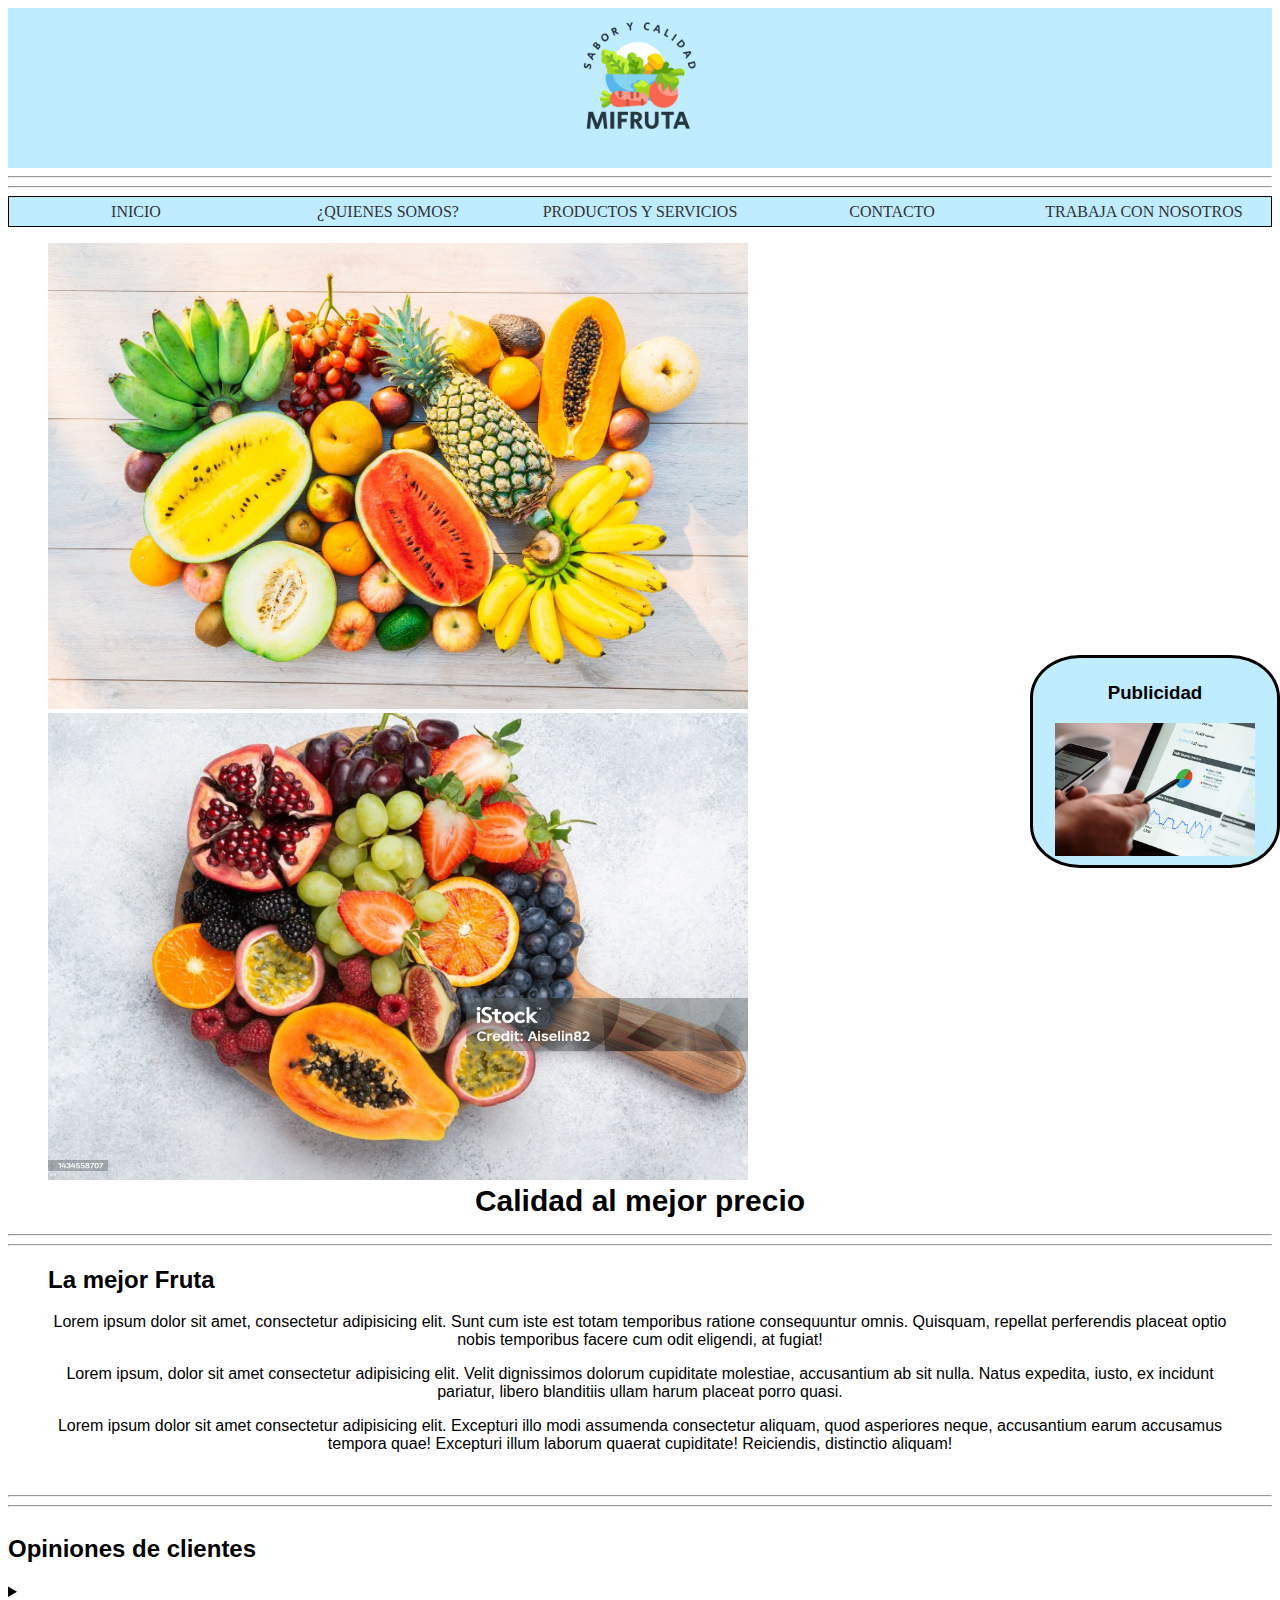
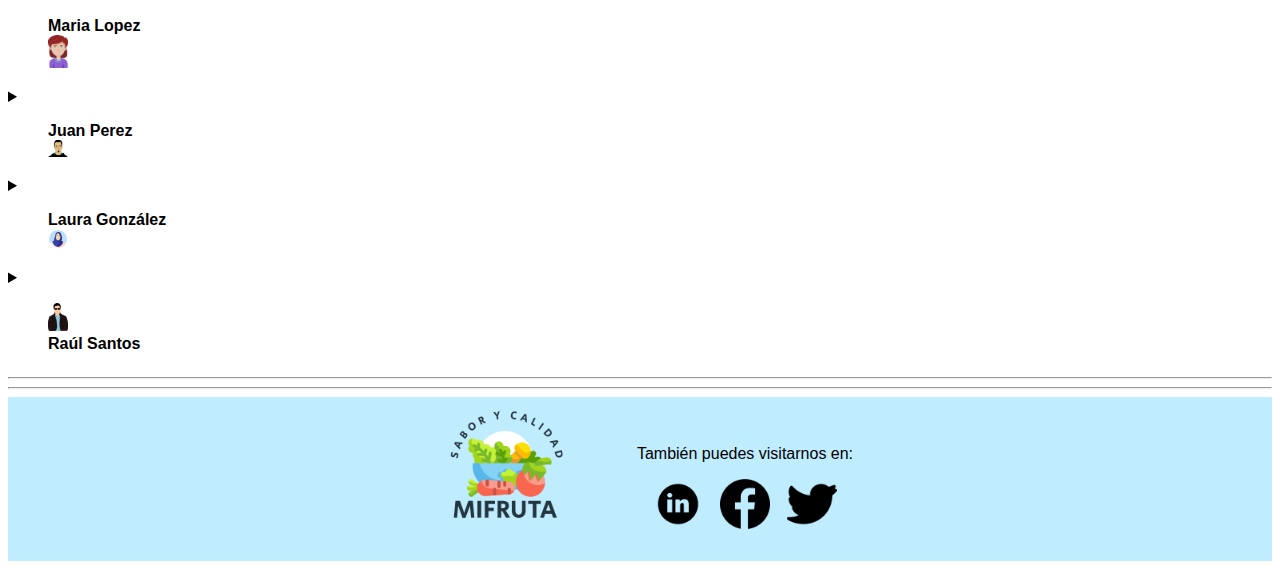
<file: index.html>
<!DOCTYPE html>
<html lang="en">

<head>
    <meta charset="UTF-8">
    <meta name="viewport" content="width=device-width, initial-scale=1.0">
    <meta name="description" content="Frutas de calidad al mejor precio">
    <meta name="keywords" content="fruta, madrid, calidad"> <!--indicar palabras clave para los motores de busqueda-->
    <meta name="author" content="Noelia Fernandez De Pablo">
    <title>MiFruta</title>
    <link rel="stylesheet" href="estilos.css" type="text/css">
</head>

<body>
    <header>
        <div class="logo">
            <img src="img/logo.png" alt="Logotipo" title="Logotipo" width="160">
        </div>
        <hr>
        <hr>
        <nav class="navegacion">
            <ul class="menu">
                <li><a href="inicio.html" title="Inicio">INICIO</a></li>
                <li><a href="quienes_somos.html" title="¿Quienes Somos?">¿QUIENES SOMOS?</a></li>
                <li><a href="productos_servicios.html" title="Productos y Servicios">PRODUCTOS Y SERVICIOS</a></li>
                <li><a href="contacto.html" title="Contacto">CONTACTO</a></li>
                <li><a href="trabaja.html" title="Trabaja con nosotros">TRABAJA CON NOSOTROS</a></li>
            </ul>
        </nav>

    </header>
    <main>
        <section>
            <article>
                <figure class="fotos_inicio">
                    <img src="img/portada.jpg" alt="Frutas" title="Frutas" width="700px">
                    <img src="img/portada2.jpg" alt="Frutas" title="Frutas" width="700px">
                    <figcaption class="calidad"><strong>Calidad al mejor precio</strong></figcaption>
                </figure>
                <hr>
                <hr>
                <blockquote>
                    <h2><b>La mejor Fruta</b></h2>
                    <p>Lorem ipsum dolor sit amet, consectetur adipisicing elit. Sunt cum iste est totam temporibus
                        ratione consequuntur omnis. Quisquam, repellat perferendis placeat optio nobis temporibus facere
                        cum odit eligendi, at fugiat!</p>
                    <p>Lorem ipsum, dolor sit amet consectetur adipisicing elit. Velit dignissimos dolorum cupiditate
                        molestiae, accusantium ab sit nulla. Natus expedita, iusto, ex incidunt pariatur, libero
                        blanditiis ullam harum placeat porro quasi.</p>
                    <p>Lorem ipsum dolor sit amet consectetur adipisicing elit. Excepturi illo modi assumenda
                        consectetur aliquam, quod asperiores neque, accusantium earum accusamus tempora quae! Excepturi
                        illum laborum quaerat cupiditate! Reiciendis, distinctio aliquam!</p>
                </blockquote>
                <br>
            </article>
            <article>
                <hr>
                <hr>
                <div class="opiniones">
                    <h2>Opiniones de clientes</h2>
                    <details>
                        <summary>
                            <figure>
                                <figcaption><b>Maria Lopez</b></figcaption>
                                <img src="img/mujer.png" alt="fotomujer" width="20">
                            </figure>
                        </summary>
                        <p><em>Lorem ipsum dolor sit amet consectetur adipisicing elit. Enim aliquam quod quaerat optio
                                natus
                                eveniet tempora ab totam eum accusamus labore reprehenderit quia sequi fuga minima
                                earum, a
                                temporibus id.</em></p>
                    </details>
                    <details>
                        <summary>
                            <figure>
                                <figcaption><b>Juan Perez</b></figcaption>
                                <img src="img/man.png" alt="fotohombre" width="20">
                            </figure>
                        </summary>
                        <p><em>Lorem ipsum dolor sit amet consectetur adipisicing elit. Enim aliquam quod quaerat optio
                                natus
                                eveniet tempora ab totam eum accusamus labore reprehenderit quia sequi fuga minima
                                earum, a
                                temporibus id.</em></p>
                    </details>
                    <details>
                        <summary>
                            <figure>
                                <figcaption><b>Laura González</b></figcaption>
                                <img src="img/mujer2.png" alt="fotomujer2" width="20">
                            </figure>
                        </summary>
                        <p><em>Lorem ipsum dolor sit amet consectetur adipisicing elit. Enim aliquam quod quaerat optio
                                natus
                                eveniet tempora ab totam eum accusamus labore reprehenderit quia sequi fuga minima
                                earum, a
                                temporibus id.</em></p>
                    </details>
                    <details>
                        <summary>
                            <figure>
                                <img src="img/man2.png" alt="fotohombre2" width="20">
                                <figcaption><b>Raúl Santos</b></figcaption>
                            </figure>
                        </summary>
                        <p><em>Lorem ipsum dolor sit amet consectetur adipisicing elit. Enim aliquam quod quaerat optio
                                natus
                                eveniet tempora ab totam eum accusamus labore reprehenderit quia sequi fuga minima
                                earum, a
                                temporibus id.</em></p>
                    </details>
                </div>
            </article>
        </section>
        <aside>
            <div class="publicidad">
                <h3>Publicidad</h3>
                <a href="#"><img width="200px" src="img/publicidad.jpg" alt="Publicidad"></a>
            </div>
        </aside>
    </main>
    <hr>
    <hr>
    <footer>
        <div class="footer__container">
            <div class="fc__logo">
                <img src="img/logo.png" alt="Logotipo" title="Logotipo" width="160">
            </div>
            <div class="fc__social">
                <div class="fc__social_text">
                    <p>También puedes visitarnos en:</p>
                </div>
                <div class="fc__social_logos">
                    <div class="fc__social_logo">
                        <a href="#"><img src="img/linkedin.png" alt="linkedin"></a>
                    </div>
                    <div class="fc__social_logo">
                        <a href="#"><img src="img/facebook.png" alt="facebook"></a>
                    </div>
                    <div class="fc__social_logo">
                        <a href="#"><img src="img/twitter.png" alt="twitter"></a>
                    </div>
                </div>
            </div>
        </div>
    </footer>

</body>

</html>
</file>
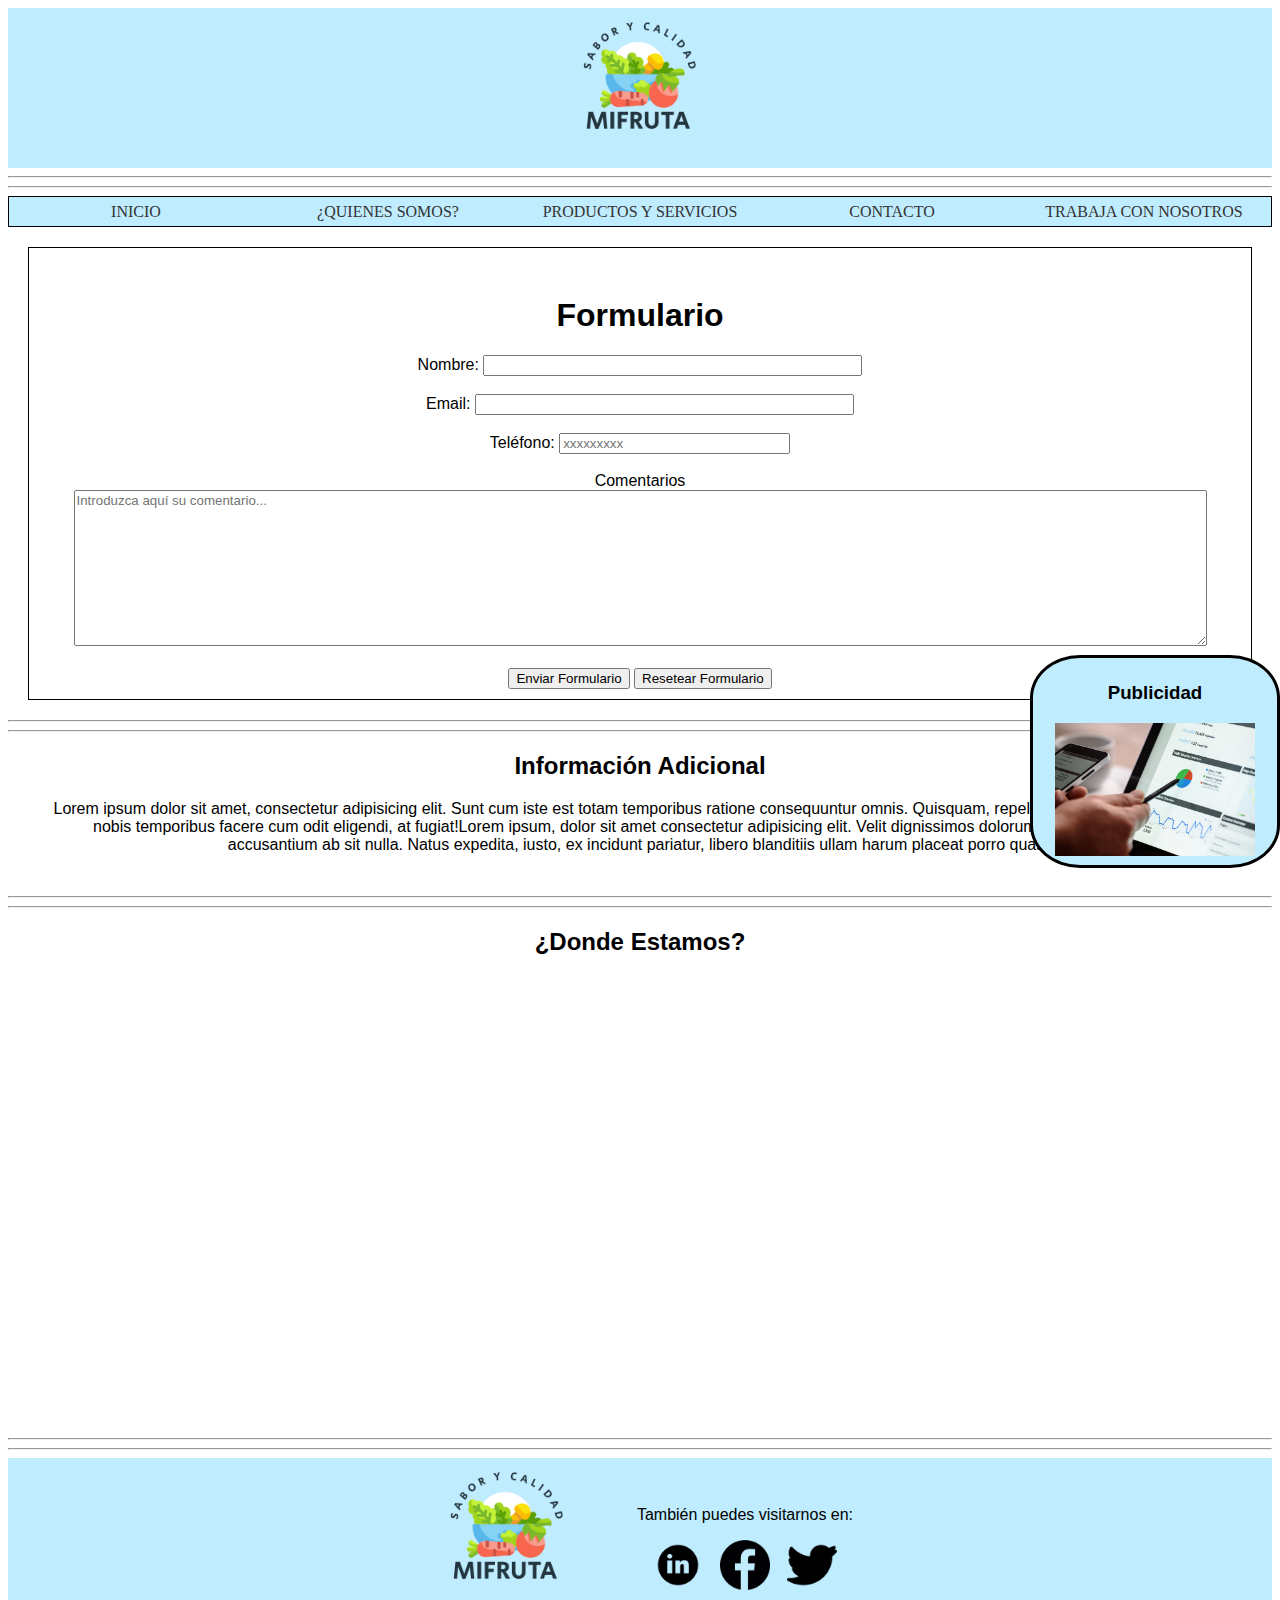
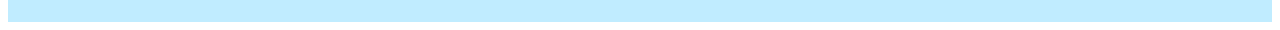
<file: contacto.html>
<!DOCTYPE html>
<html lang="en">

<head>
    <meta charset="UTF-8">
    <meta name="viewport" content="width=device-width, initial-scale=1.0">
    <meta name="description" content="Frutas de calidad al mejor precio">
    <meta name="keywords" content="fruta, madrid, calidad"> <!--indicar palabras clave para los motores de busqueda-->
    <meta name="author" content="Noelia Fernandez De Pablo">
    <title>MiFruta</title>
    <link rel="stylesheet" href="estilos.css" type="text/css">
</head>

<body>
    <header>
        <div class="logo">
            <img src="img/logo.png" alt="Logotipo" title="Logotipo" width="160">
        </div>
        <hr>
        <hr>
        <nav class="navegacion">
            <ul class="menu">
                <li><a href="inicio.html" title="Inicio">INICIO</a></li>
                <li><a href="quienes_somos.html" title="¿Quienes Somos?">¿QUIENES SOMOS?</a></li>
                <li><a href="productos_servicios.html" title="Productos y Servicios">PRODUCTOS Y SERVICIOS</a></li>
                <li><a href="contacto.html" title="Contacto">CONTACTO</a></li>
                <li><a href="trabaja.html" title="Trabaja con nosotros">TRABAJA CON NOSOTROS</a></li>
            </ul>
        </nav>

    </header>
    <main>
        <section>
            <article>
                <figure class="Formulario">
                    <br>
                    <h1>Formulario</h1>
                    <form action="#" method="post" enctype="multipart/form-data">
                        <!--si pongo un examinar debo poner el enctype..-->
                        <label for="nombre">Nombre:</label>
                        <input type="text" name="nombre" id="nombre" size="50"><br><br>

                        <label for="email">Email:</label>
                        <input type="email" name="email" id="email" size="50"><br><br>

                        <label for="telefono">Teléfono:</label>
                        <input type="tel" name="telefono" id="telefono" pattern="[0-9]{9}" placeholder="xxxxxxxxx"
                            size="30" maxlength="9" required><br><br>

                        <label for="comentarios">Comentarios</label><br>
                        <textarea placeholder="Introduzca aquí su comentario..." cols="150" rows="10" maxlength="20"></textarea>
                        <br><br>

                        <input type="submit" value="Enviar Formulario">
                        <input type="reset" value="Resetear Formulario">

                    </form>
                </figure>
                <hr>
                <hr>
                <blockquote>
                    <h2 class="SobreNosotros"><b>Información Adicional</b></h2>
                    <p>Lorem ipsum dolor sit amet, consectetur adipisicing elit. Sunt cum iste est totam temporibus
                        ratione consequuntur omnis. Quisquam, repellat perferendis placeat optio nobis temporibus facere
                        cum odit eligendi, at fugiat!Lorem ipsum, dolor sit amet consectetur adipisicing elit. Velit
                        dignissimos dolorum cupiditate
                        molestiae, accusantium ab sit nulla. Natus expedita, iusto, ex incidunt pariatur, libero
                        blanditiis ullam harum placeat porro quasi.</p>
                </blockquote>
                <br>
            </article>
            <article class="dondeEstamos">
                <hr>
                <hr>
                <h2>¿Donde Estamos?</h2>
                <iframe
                    src="https://www.google.com/maps/embed?pb=!1m18!1m12!1m3!1d48650.23783044137!2d-3.659202176740346!3d40.35033438328904!2m3!1f0!2f0!3f0!3m2!1i1024!2i768!4f13.1!3m3!1m2!1s0xd422507ae06e22b%3A0xaea5adb92b2b981e!2sFruteria%20Congosto!5e0!3m2!1ses!2ses!4v1710321366134!5m2!1ses!2ses"
                    width="600" height="450" style="border:0;" allowfullscreen="" loading="lazy"
                    referrerpolicy="no-referrer-when-downgrade"></iframe>
            </article>
        </section>
        <aside>
            <div class="publicidad">
                <h3>Publicidad</h3>
                <a href="#"><img width="200px" src="img/publicidad.jpg" alt="Publicidad"></a>
            </div>
        </aside>
    </main>
    <hr>
    <hr>
    <footer>
        <div class="footer__container">
            <div class="fc__logo">
                <img src="img/logo.png" alt="Logotipo" title="Logotipo" width="160">
            </div>
            <div class="fc__social">
                <div class="fc__social_text">
                    <p>También puedes visitarnos en:</p>
                </div>
                <div class="fc__social_logos">
                    <div class="fc__social_logo">
                        <a href="#"><img src="img/linkedin.png" alt="linkedin"></a>
                    </div>
                    <div class="fc__social_logo">
                        <a href="#"><img src="img/facebook.png" alt="facebook"></a>
                    </div>
                    <div class="fc__social_logo">
                        <a href="#"><img src="img/twitter.png" alt="twitter"></a>
                    </div>
                </div>
            </div>
        </div>
    </footer>

</body>

</html>
</file>
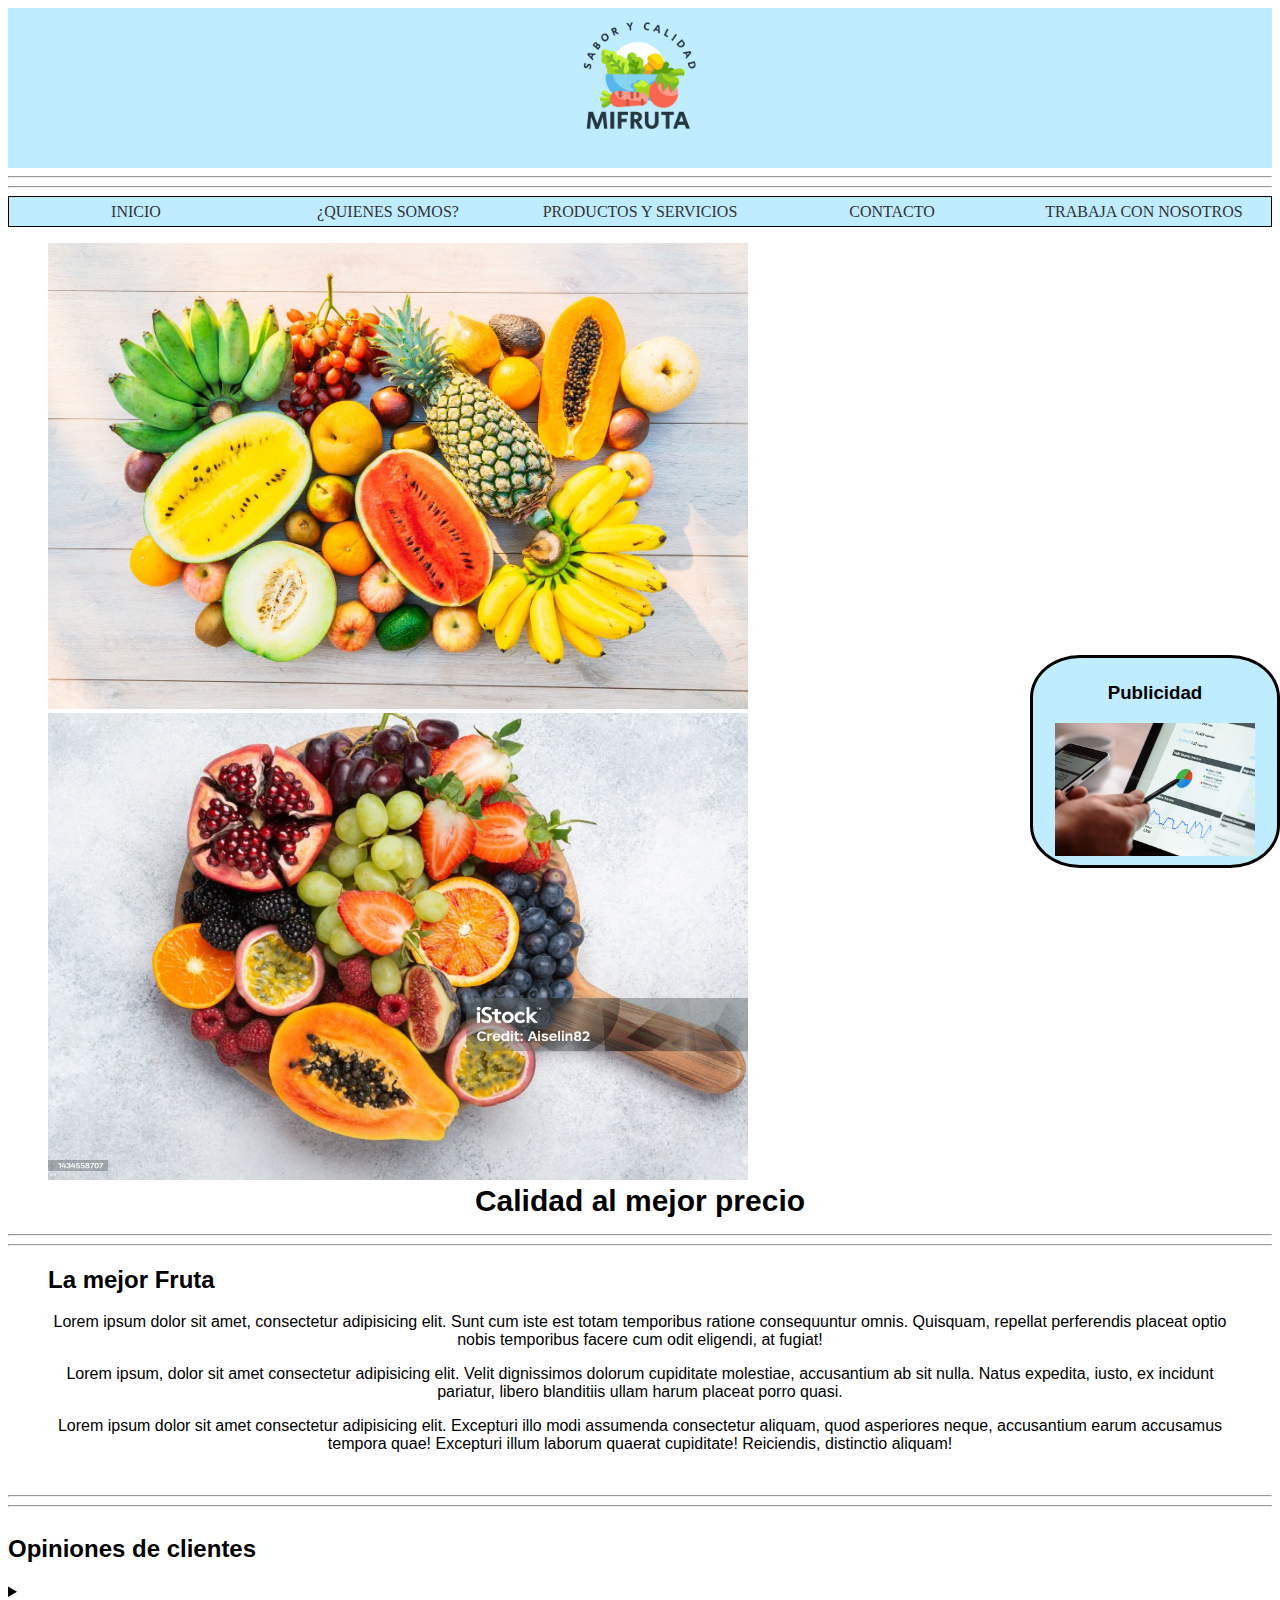
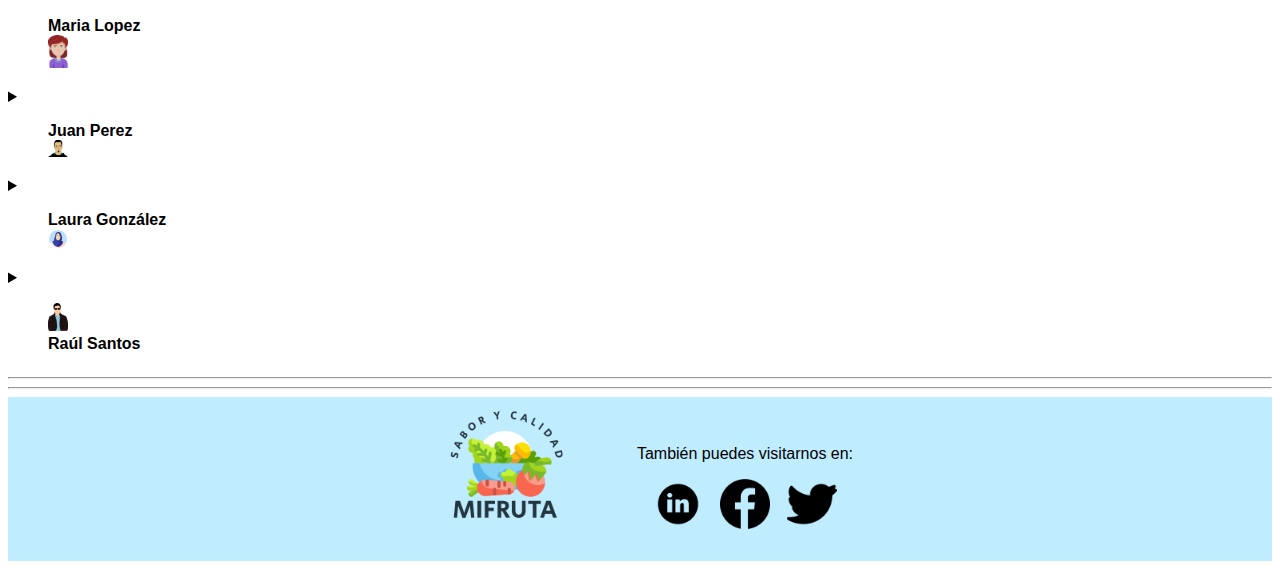
<file: inicio.html>
<!DOCTYPE html>
<html lang="en">

<head>
    <meta charset="UTF-8">
    <meta name="viewport" content="width=device-width, initial-scale=1.0">
    <meta name="description" content="Frutas de calidad al mejor precio">
    <meta name="keywords" content="fruta, madrid, calidad"> <!--indicar palabras clave para los motores de busqueda-->
    <meta name="author" content="Noelia Fernandez De Pablo">
    <title>MiFruta</title>
    <link rel="stylesheet" href="estilos.css" type="text/css">
</head>

<body>
    <header>
        <div class="logo">
            <img src="img/logo.png" alt="Logotipo" title="Logotipo" width="160">
        </div>
        <hr>
        <hr>
        <nav class="navegacion">
            <ul class="menu">
                <li><a href="inicio.html" title="Inicio">INICIO</a></li>
                <li><a href="quienes_somos.html" title="¿Quienes Somos?">¿QUIENES SOMOS?</a></li>
                <li><a href="productos_servicios.html" title="Productos y Servicios">PRODUCTOS Y SERVICIOS</a></li>
                <li><a href="contacto.html" title="Contacto">CONTACTO</a></li>
                <li><a href="trabaja.html" title="Trabaja con nosotros">TRABAJA CON NOSOTROS</a></li>
            </ul>
        </nav>

    </header>
    <main>
        <section>
            <article>
                <figure class="fotos_inicio">
                    <img src="img/portada.jpg" alt="Frutas" title="Frutas" width="700px">
                    <img src="img/portada2.jpg" alt="Frutas" title="Frutas" width="700px">
                    <figcaption class="calidad"><strong>Calidad al mejor precio</strong></figcaption>
                </figure>
                <hr>
                <hr>
                <blockquote>
                    <h2><b>La mejor Fruta</b></h2>
                    <p>Lorem ipsum dolor sit amet, consectetur adipisicing elit. Sunt cum iste est totam temporibus
                        ratione consequuntur omnis. Quisquam, repellat perferendis placeat optio nobis temporibus facere
                        cum odit eligendi, at fugiat!</p>
                    <p>Lorem ipsum, dolor sit amet consectetur adipisicing elit. Velit dignissimos dolorum cupiditate
                        molestiae, accusantium ab sit nulla. Natus expedita, iusto, ex incidunt pariatur, libero
                        blanditiis ullam harum placeat porro quasi.</p>
                    <p>Lorem ipsum dolor sit amet consectetur adipisicing elit. Excepturi illo modi assumenda
                        consectetur aliquam, quod asperiores neque, accusantium earum accusamus tempora quae! Excepturi
                        illum laborum quaerat cupiditate! Reiciendis, distinctio aliquam!</p>
                </blockquote>
                <br>
            </article>
            <article>
                <hr>
                <hr>
                <div class="opiniones">
                    <h2>Opiniones de clientes</h2>
                    <details>
                        <summary>
                            <figure>
                                <figcaption><b>Maria Lopez</b></figcaption>
                                <img src="img/mujer.png" alt="fotomujer" width="20">
                            </figure>
                        </summary>
                        <p><em>Lorem ipsum dolor sit amet consectetur adipisicing elit. Enim aliquam quod quaerat optio
                                natus
                                eveniet tempora ab totam eum accusamus labore reprehenderit quia sequi fuga minima
                                earum, a
                                temporibus id.</em></p>
                    </details>
                    <details>
                        <summary>
                            <figure>
                                <figcaption><b>Juan Perez</b></figcaption>
                                <img src="img/man.png" alt="fotohombre" width="20">
                            </figure>
                        </summary>
                        <p><em>Lorem ipsum dolor sit amet consectetur adipisicing elit. Enim aliquam quod quaerat optio
                                natus
                                eveniet tempora ab totam eum accusamus labore reprehenderit quia sequi fuga minima
                                earum, a
                                temporibus id.</em></p>
                    </details>
                    <details>
                        <summary>
                            <figure>
                                <figcaption><b>Laura González</b></figcaption>
                                <img src="img/mujer2.png" alt="fotomujer2" width="20">
                            </figure>
                        </summary>
                        <p><em>Lorem ipsum dolor sit amet consectetur adipisicing elit. Enim aliquam quod quaerat optio
                                natus
                                eveniet tempora ab totam eum accusamus labore reprehenderit quia sequi fuga minima
                                earum, a
                                temporibus id.</em></p>
                    </details>
                    <details>
                        <summary>
                            <figure>
                                <img src="img/man2.png" alt="fotohombre2" width="20">
                                <figcaption><b>Raúl Santos</b></figcaption>
                            </figure>
                        </summary>
                        <p><em>Lorem ipsum dolor sit amet consectetur adipisicing elit. Enim aliquam quod quaerat optio
                                natus
                                eveniet tempora ab totam eum accusamus labore reprehenderit quia sequi fuga minima
                                earum, a
                                temporibus id.</em></p>
                    </details>
                </div>
            </article>
        </section>
        <aside>
            <div class="publicidad">
                <h3>Publicidad</h3>
                <a href="#"><img width="200px" src="img/publicidad.jpg" alt="Publicidad"></a>
            </div>
        </aside>
    </main>
    <hr>
    <hr>
    <footer>
        <div class="footer__container">
            <div class="fc__logo">
                <img src="img/logo.png" alt="Logotipo" title="Logotipo" width="160">
            </div>
            <div class="fc__social">
                <div class="fc__social_text">
                    <p>También puedes visitarnos en:</p>
                </div>
                <div class="fc__social_logos">
                    <div class="fc__social_logo">
                        <a href="#"><img src="img/linkedin.png" alt="linkedin"></a>
                    </div>
                    <div class="fc__social_logo">
                        <a href="#"><img src="img/facebook.png" alt="facebook"></a>
                    </div>
                    <div class="fc__social_logo">
                        <a href="#"><img src="img/twitter.png" alt="twitter"></a>
                    </div>
                </div>
            </div>
        </div>
    </footer>

</body>

</html>
</file>
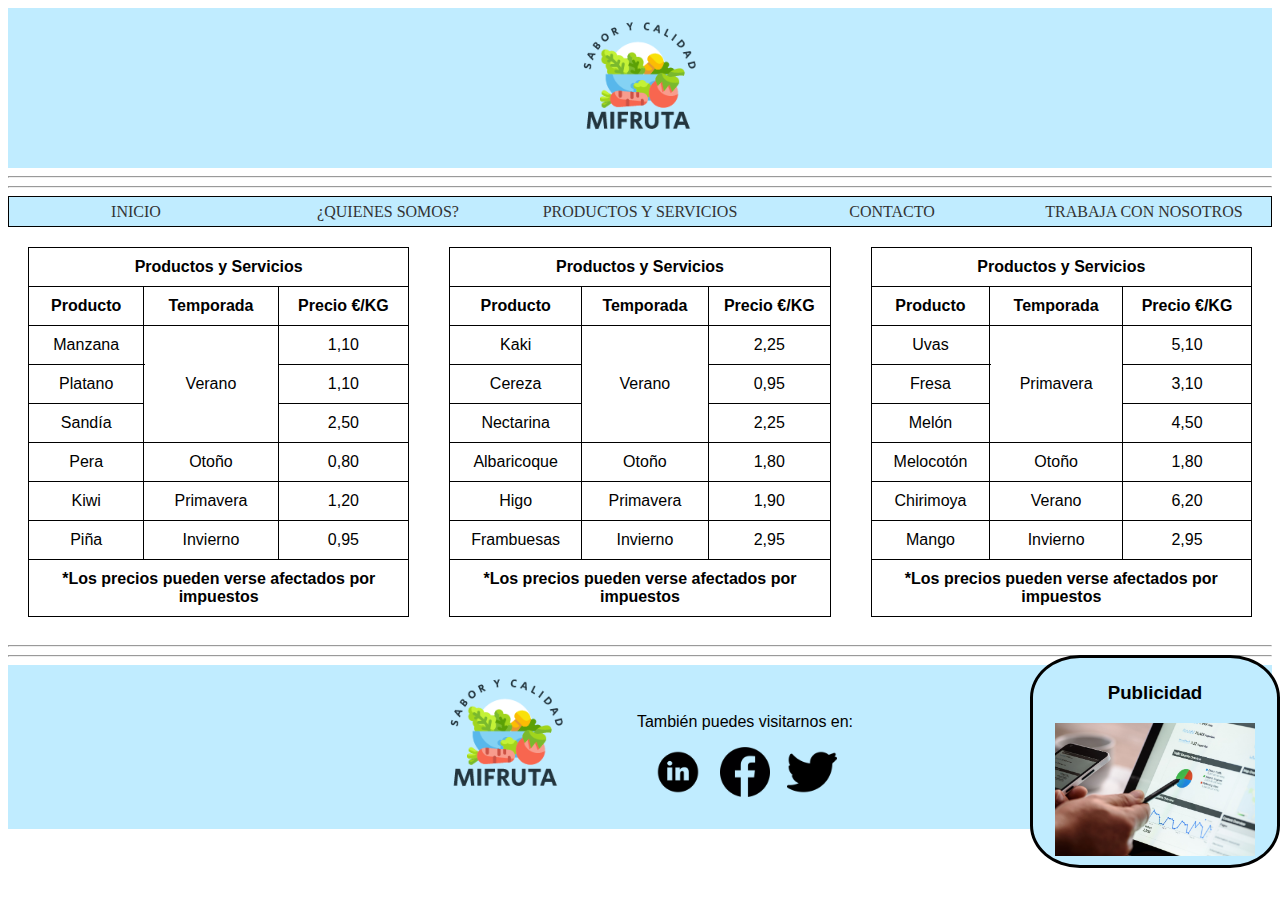
<file: productos_servicios.html>
<!DOCTYPE html>
<html lang="en">

<head>
    <meta charset="UTF-8">
    <meta name="viewport" content="width=device-width, initial-scale=1.0">
    <meta name="description" content="Frutas de calidad al mejor precio">
    <meta name="keywords" content="fruta, madrid, calidad"> <!--indicar palabras clave para los motores de busqueda-->
    <meta name="author" content="Noelia Fernandez De Pablo">
    <title>MiFruta</title>
    <link rel="stylesheet" href="estilos.css" type="text/css">
</head>

<body>
    <header>
        <div class="logo">
            <img src="img/logo.png" alt="Logotipo" title="Logotipo" width="160">
        </div>
        <hr>
        <hr>
        <nav class="navegacion">
            <ul class="menu">
                <li><a href="inicio.html" title="Inicio">INICIO</a></li>
                <li><a href="quienes_somos.html" title="¿Quienes Somos?">¿QUIENES SOMOS?</a></li>
                <li><a href="productos_servicios.html" title="Productos y Servicios">PRODUCTOS Y SERVICIOS</a></li>
                <li><a href="contacto.html" title="Contacto">CONTACTO</a></li>
                <li><a href="trabaja.html" title="Trabaja con nosotros">TRABAJA CON NOSOTROS</a></li>
            </ul>
        </nav>

    </header>
    <main>
        <section>
            <article>
                <div class="tablas_productos">
                <table>
                    <thead>
                        <tr>
                            <th scope="col" colspan="4" rowspan="2">Productos y Servicios</th>
                        </tr>
                    </thead>
                    <tbody>
                        <tr>
                            <th colspan="2">Producto</th>
                            <th>Temporada</th>
                            <th>Precio €/KG</th>
                        </tr>
                        <tr>
                            <td colspan="2">Manzana</td>
                            <td rowspan="3">Verano</td>
                            <td>1,10</td>
                        </tr>
                        <tr>
                            <td colspan="2">Platano</td>
                            <td>1,10</td>
                        </tr>
                        <tr>
                            <td colspan="2">Sandía</td>
                            <td>2,50</td>
                        </tr>
                        <tr>
                            <td colspan="2">Pera</td>
                            <td>Otoño</td>
                            <td>0,80</td>
                        </tr>
                        <tr>
                            <td colspan="2">Kiwi</td>
                            <td>Primavera</td>
                            <td>1,20</td>
                        </tr>
                        <tr>
                            <td colspan="2">Piña</td>
                            <td>Invierno</td>
                            <td>0,95</td>
                        </tr>
                    </tbody>
                    <tfoot>
                        <tr>
                            <th colspan="4">*Los precios pueden verse afectados por impuestos</th>
                        </tr>
                    </tfoot>
                </table>
                <table>
                    <thead>
                        <tr>
                            <th scope="col" colspan="4" rowspan="2">Productos y Servicios</th>
                        </tr>
                    </thead>
                    <tbody>
                        <tr>
                            <th colspan="2">Producto</th>
                            <th>Temporada</th>
                            <th>Precio €/KG</th>
                        </tr>
                        <tr>
                            <td colspan="2">Kaki</td>
                            <td rowspan="3">Verano</td>
                            <td>2,25</td>
                        </tr>
                        <tr>
                            <td colspan="2">Cereza</td>
                            <td>0,95</td>
                        </tr>
                        <tr>
                            <td colspan="2">Nectarina</td>
                            <td>2,25</td>
                        </tr>
                        <tr>
                            <td colspan="2">Albaricoque</td>
                            <td>Otoño</td>
                            <td>1,80</td>
                        </tr>
                        <tr>
                            <td colspan="2">Higo</td>
                            <td>Primavera</td>
                            <td>1,90</td>
                        </tr>
                        <tr>
                            <td colspan="2">Frambuesas</td>
                            <td>Invierno</td>
                            <td>2,95</td>
                        </tr>
                    </tbody>
                    <tfoot>
                        <tr>
                            <th colspan="4">*Los precios pueden verse afectados por impuestos</th>
                        </tr>
                    </tfoot>
                </table>
                <table>
                    <thead>
                        <tr>
                            <th scope="col" colspan="4" rowspan="2">Productos y Servicios</th>
                        </tr>
                    </thead>
                    <tbody>
                        <tr>
                            <th colspan="2">Producto</th>
                            <th>Temporada</th>
                            <th>Precio €/KG</th>
                        </tr>
                        <tr>
                            <td colspan="2">Uvas</td>
                            <td rowspan="3">Primavera</td>
                            <td>5,10</td>
                        </tr>
                        <tr>
                            <td colspan="2">Fresa</td>
                            <td>3,10</td>
                        </tr>
                        <tr>
                            <td colspan="2">Melón</td>
                            <td>4,50</td>
                        </tr>
                        <tr>
                            <td colspan="2">Melocotón</td>
                            <td>Otoño</td>
                            <td>1,80</td>
                        </tr>
                        <tr>
                            <td colspan="2">Chirimoya</td>
                            <td>Verano</td>
                            <td>6,20</td>
                        </tr>
                        <tr>
                            <td colspan="2">Mango</td>
                            <td>Invierno</td>
                            <td>2,95</td>
                        </tr>
                    </tbody>
                    <tfoot>
                        <tr>
                            <th colspan="4">*Los precios pueden verse afectados por impuestos</th>
                        </tr>
                    </tfoot>
                </table>
            </div>
            </article>
        </section>
        <aside>
            <div class="publicidad">
                <h3>Publicidad</h3>
                <a href="#"><img width="200px" src="img/publicidad.jpg" alt="Publicidad"></a>
            </div>
        </aside>
    </main>
    <hr style="clear: both;">
    <hr>
    <footer>
        <div class="footer__container">
            <div class="fc__logo">
                <img src="img/logo.png" alt="Logotipo" title="Logotipo" width="160">
            </div>
            <div class="fc__social">
                <div class="fc__social_text">
                    <p>También puedes visitarnos en:</p>
                </div>
                <div class="fc__social_logos">
                    <div class="fc__social_logo">
                        <a href="#"><img src="img/linkedin.png" alt="linkedin"></a>
                    </div>
                    <div class="fc__social_logo">
                        <a href="#"><img src="img/facebook.png" alt="facebook"></a>
                    </div>
                    <div class="fc__social_logo">
                        <a href="#"><img src="img/twitter.png" alt="twitter"></a>
                    </div>
                </div>
            </div>
        </div>
    </footer>

</body>

</html>
</file>
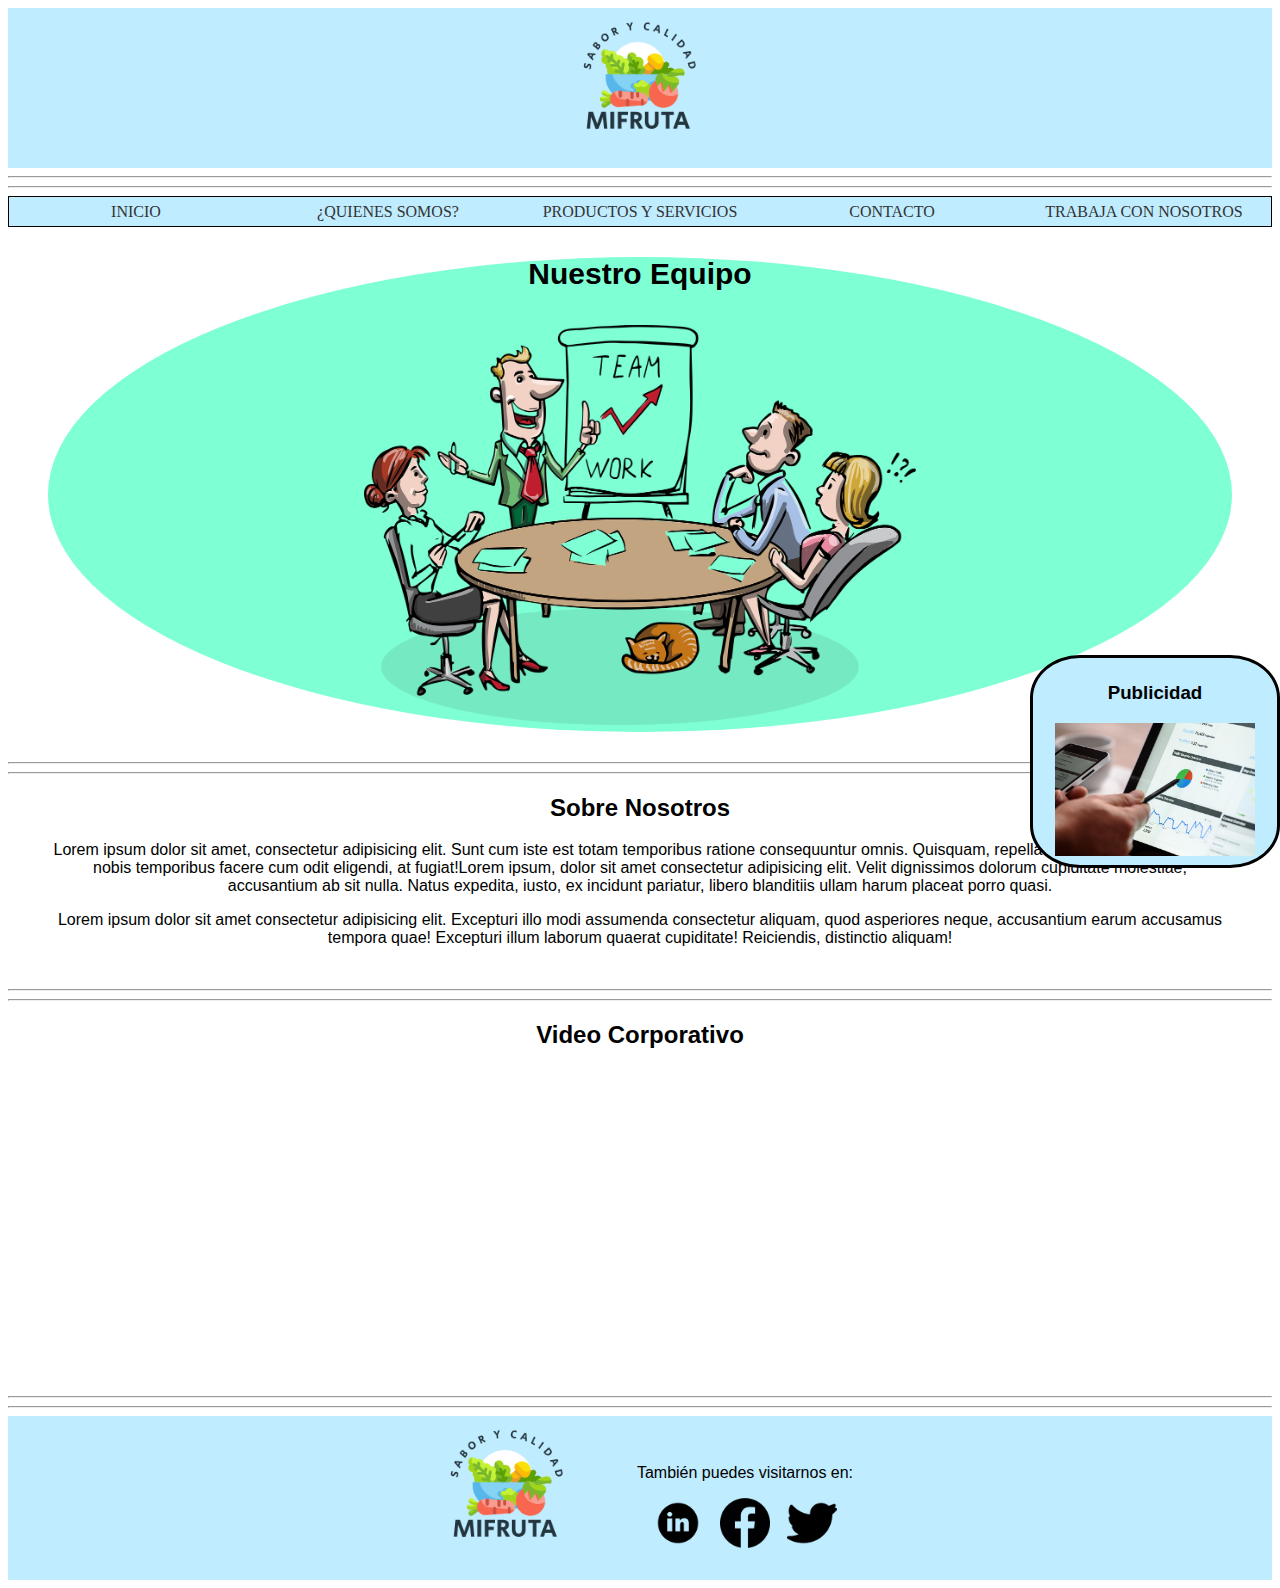
<file: quienes_somos.html>
<!DOCTYPE html>
<html lang="en">

<head>
    <meta charset="UTF-8">
    <meta name="viewport" content="width=device-width, initial-scale=1.0">
    <meta name="description" content="Frutas de calidad al mejor precio">
    <meta name="keywords" content="fruta, madrid, calidad"> <!--indicar palabras clave para los motores de busqueda-->
    <meta name="author" content="Noelia Fernandez De Pablo">
    <title>MiFruta</title>
    <link rel="stylesheet" href="estilos.css" type="text/css">
</head>

<body>
    <header>
        <div class="logo">
            <img src="img/logo.png" alt="Logotipo" title="Logotipo" width="160">
        </div>
        <hr>
        <hr>
        <nav class="navegacion">
            <ul class="menu">
                <li><a href="inicio.html" title="Inicio">INICIO</a></li>
                <li><a href="quienes_somos.html" title="¿Quienes Somos?">¿QUIENES SOMOS?</a></li>
                <li><a href="productos_servicios.html" title="Productos y Servicios">PRODUCTOS Y SERVICIOS</a></li>
                <li><a href="contacto.html" title="Contacto">CONTACTO</a></li>
                <li><a href="trabaja.html" title="Trabaja con nosotros">TRABAJA CON NOSOTROS</a></li>
            </ul>
        </nav>

    </header>
    <main>
        <section>
            <article>
                <figure class="nuestroEquipo">
                    <figcaption><strong>Nuestro Equipo</strong></figcaption>
                    <br>
                    <img src="img/team.png" alt="Equipo" title="Equipo" height="400px">
                </figure>
                <hr>
                <hr>
                <blockquote>
                    <h2 class="SobreNosotros"><b>Sobre Nosotros</b></h2>
                    <p>Lorem ipsum dolor sit amet, consectetur adipisicing elit. Sunt cum iste est totam temporibus
                        ratione consequuntur omnis. Quisquam, repellat perferendis placeat optio nobis temporibus facere
                        cum odit eligendi, at fugiat!Lorem ipsum, dolor sit amet consectetur adipisicing elit. Velit
                        dignissimos dolorum cupiditate
                        molestiae, accusantium ab sit nulla. Natus expedita, iusto, ex incidunt pariatur, libero
                        blanditiis ullam harum placeat porro quasi.</p>
                    <p>Lorem ipsum dolor sit amet consectetur adipisicing elit. Excepturi illo modi assumenda
                        consectetur aliquam, quod asperiores neque, accusantium earum accusamus tempora quae! Excepturi
                        illum laborum quaerat cupiditate! Reiciendis, distinctio aliquam!</p>
                </blockquote>
                <br>
            </article>
            <article class="videocorporativo">
                <hr>
                <hr>
                <h2>Video Corporativo</h2>
                <iframe width="560" height="315" src="https://www.youtube.com/embed/Ycs7gq_fRcA?si=p4kzNCX_eTYEeW3J"
                    title="YouTube video player" frameborder="0"
                    allow="accelerometer; autoplay; clipboard-write; encrypted-media; gyroscope; picture-in-picture; web-share"
                    allowfullscreen></iframe>
            </article>
        </section>
        <aside>
            <div class="publicidad">
                <h3>Publicidad</h3>
                <a href="#"><img width="200px" src="img/publicidad.jpg" alt="Publicidad"></a>
            </div>
        </aside>
    </main>
    <hr>
    <hr>
    <footer>
        <div class="footer__container">
            <div class="fc__logo">
                <img src="img/logo.png" alt="Logotipo" title="Logotipo" width="160">
            </div>
            <div class="fc__social">
                <div class="fc__social_text">
                    <p>También puedes visitarnos en:</p>
                </div>
                <div class="fc__social_logos">
                    <div class="fc__social_logo">
                        <a href="#"><img src="img/linkedin.png" alt="linkedin"></a>
                    </div>
                    <div class="fc__social_logo">
                        <a href="#"><img src="img/facebook.png" alt="facebook"></a>
                    </div>
                    <div class="fc__social_logo">
                        <a href="#"><img src="img/twitter.png" alt="twitter"></a>
                    </div>
                </div>
            </div>
        </div>
    </footer>

</body>

</html>
</file>
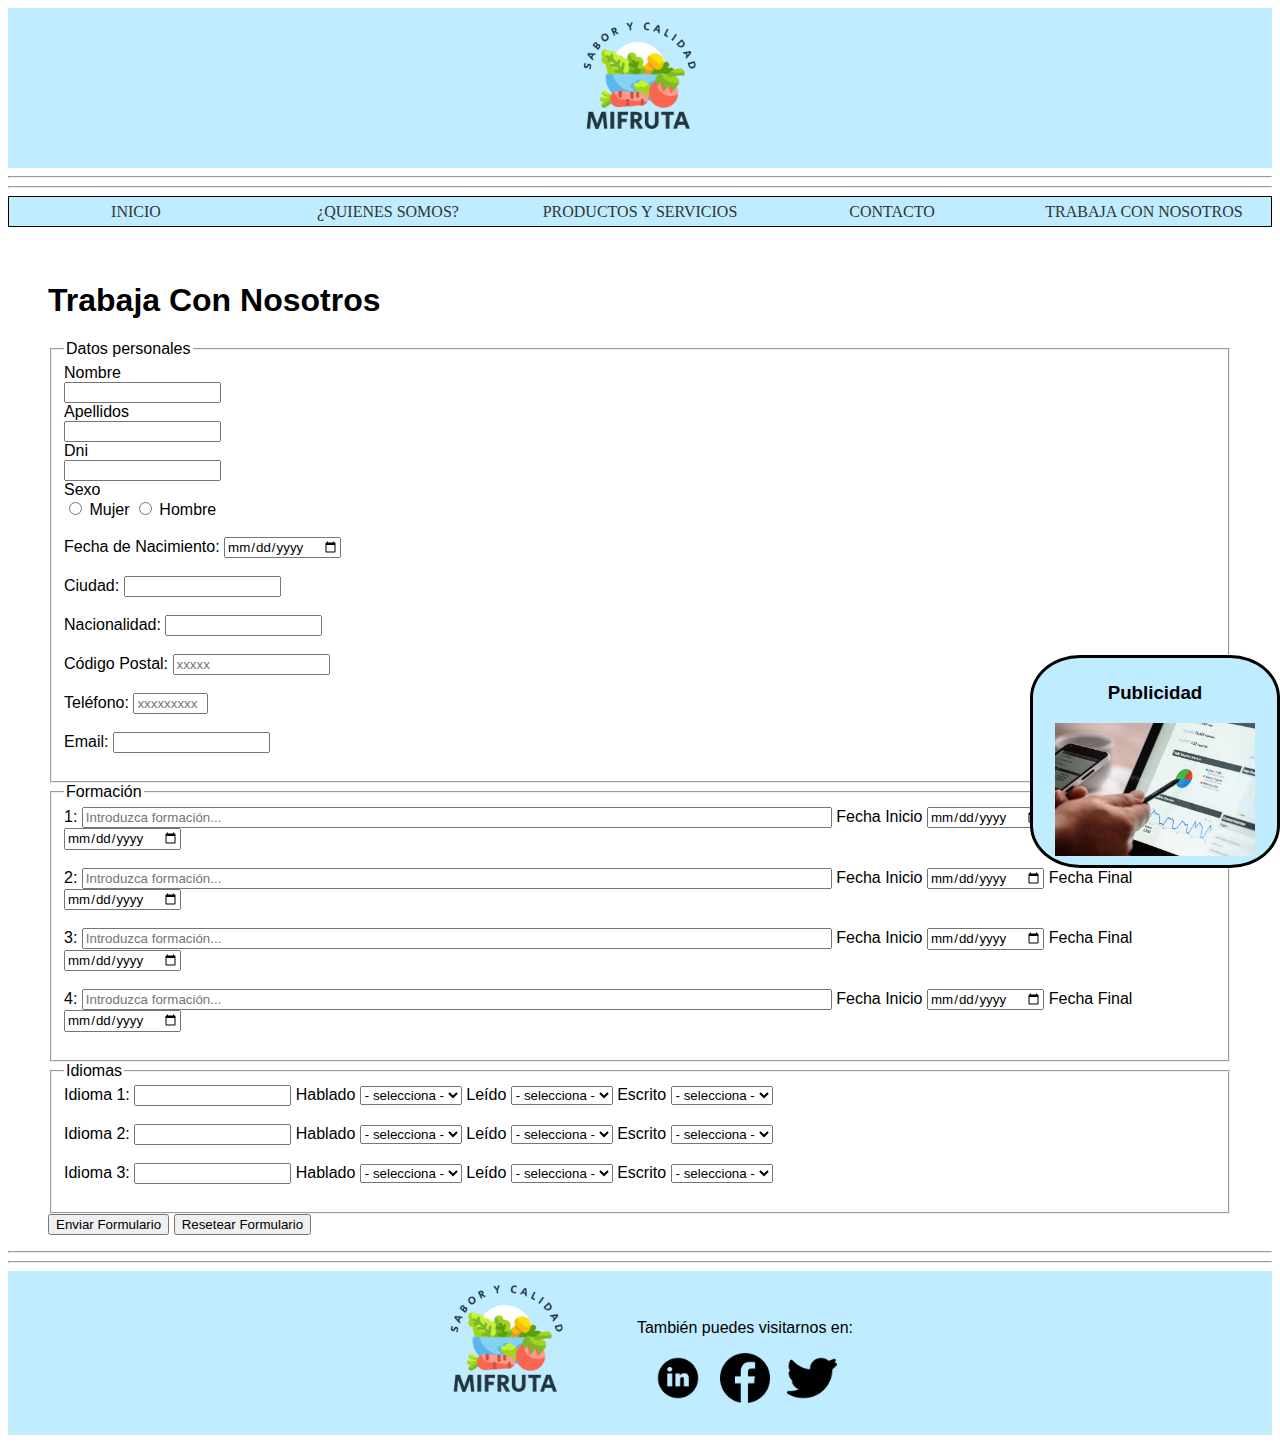
<file: trabaja.html>
<!DOCTYPE html>
<html lang="en">

<head>
    <meta charset="UTF-8">
    <meta name="viewport" content="width=device-width, initial-scale=1.0">
    <meta name="description" content="Frutas de calidad al mejor precio">
    <meta name="keywords" content="fruta, madrid, calidad"> <!--indicar palabras clave para los motores de busqueda-->
    <meta name="author" content="Noelia Fernandez De Pablo">
    <title>MiFruta</title>
    <link rel="stylesheet" href="estilos.css" type="text/css">
</head>

<body>
    <header>
        <div class="logo">
            <img src="img/logo.png" alt="Logotipo" title="Logotipo" width="160">
        </div>
        <hr>
        <hr>
        <nav class="navegacion">
            <ul class="menu">
                <li><a href="inicio.html" title="Inicio">INICIO</a></li>
                <li><a href="quienes_somos.html" title="¿Quienes Somos?">¿QUIENES SOMOS?</a></li>
                <li><a href="productos_servicios.html" title="Productos y Servicios">PRODUCTOS Y SERVICIOS</a></li>
                <li><a href="contacto.html" title="Contacto">CONTACTO</a></li>
                <li><a href="trabaja.html" title="Trabaja con nosotros">TRABAJA CON NOSOTROS</a></li>
            </ul>
        </nav>

    </header>
    <main>
        <section>
            <article>
                <figure class="Trabaja">
                    <br>
                    <h1>Trabaja Con Nosotros</h1>
                    <form method="get" action="#">
                        <fieldset>
                            <legend>Datos personales</legend>
                            <label for="nombre">Nombre</label><br>
                            <input type="text" name="nombre" id="nombre"><br>
                            <label for="apellidos">Apellidos</label><br>
                            <input type="text" name="apellidos" id="apellidos"><br>
                            <label for="dni">Dni</label><br>
                            <input type="text" name="dni" id="dni"><br>
                            <label for="sexo">Sexo</label><br>
                            <input type="radio" name="sexo" id="sexo" value="M"> Mujer
                            <input type="radio" name="sexo" id="sexo" value="H"> Hombre <br><br>
                            <label for="fecha">Fecha de Nacimiento:</label>
                            <input type="date" name="fecha" id="fecha" required><br><br>
                            <label for="ciudad">Ciudad:</label>
                            <input type="text" name="ciudad" id="ciudad" required><br><br>
                            <label for="nacionalidad">Nacionalidad:</label>
                            <input type="text" name="nacionalidad" id="nacionalidad" required><br><br>
                            <label for="telefono">Código Postal:</label>
                            <input type="number" name="cp" id="cp" placeholder="xxxxx" size="5" maxlength="5"
                                required><br><br>
                            <label for="telefono">Teléfono:</label>
                            <input type="tel" name="telefono" id="telefono" pattern="[0-9]{9}" placeholder="xxxxxxxxx"
                                size="9" maxlength="9" required><br><br>
                            <label for="email">Email:</label>
                            <input type="email" name="email" id="email" required><br><br>
                        </fieldset>
                        <fieldset>
                            <legend>Formación</legend>
                            <label for="f1">1:</label>
                            <input type="text" name="f1" id="f1" size="100" maxlength="10" value=""
                                placeholder="Introduzca formación..." required>
                            <label for="fecha">Fecha Inicio</label>
                            <input type="date" name="fechaI" id="fechaI" required>
                            <label for="fecha">Fecha Final</label>
                            <input type="date" name="fechaF" id="fechaF" required><br><br>
                            <label for="f1">2:</label>
                            <input type="text" name="f2" id="f2" size="100" maxlength="10" value=""
                                placeholder="Introduzca formación...">
                            <label for="fecha">Fecha Inicio</label>
                            <input type="date" name="fechaI1" id="fechaI2">
                            <label for="fecha">Fecha Final</label>
                            <input type="date" name="fechaF1" id="fechaF2"><br><br>
                            <label for="f1">3:</label>
                            <input type="text" name="f3" id="f3" size="100" maxlength="10" value=""
                                placeholder="Introduzca formación..." required>
                            <label for="fecha">Fecha Inicio</label>
                            <input type="date" name="fechaI3" id="fechaI3" required>
                            <label for="fecha">Fecha Final</label>
                            <input type="date" name="fechaF3" id="fechaF3" required><br><br>
                            <label for="f1">4:</label>
                            <input type="text" name="f4" id="f4" size="100" maxlength="10" value=""
                                placeholder="Introduzca formación..." required>
                            <label for="fecha">Fecha Inicio</label>
                            <input type="date" name="fechaI4" id="fechaI4" required>
                            <label for="fecha">Fecha Final</label>
                            <input type="date" name="fechaF4" id="fechaF4" required><br><br>
                        </fieldset>
                        <fieldset>
                            <legend>Idiomas</legend>
                            <label for="idioma1">Idioma 1:</label>
                            <input type="text" name="idioma1" id="idioma1">
                            <label for="hablado_idioma1">Hablado</label>
                            <select name="hablado_idioma1" id="hablado_idioma1">
                                <option value="" disabled selected>- selecciona -</option>
                                <option value="nada">Nada</option>
                                <option value="regular">Regular</option>
                                <option value="bien">Bien</option>
                                <option value="excelente">Excelente</option>
                            </select>
                            <label for="leido_idioma1">Leído</label>
                            <select name="leido_idioma1" id="leido_idioma1">
                                <option value="" disabled selected>- selecciona -</option>
                                <option value="nada">Nada</option>
                                <option value="regular">Regular</option>
                                <option value="bien">Bien</option>
                                <option value="excelente">Excelente</option>
                            </select>
                            <label for="escrito_idioma1">Escrito</label>
                            <select name="escrito_idioma1" id="escrito_idioma1">
                                <option value="" disabled selected>- selecciona -</option>
                                <option value="nada">Nada</option>
                                <option value="regular">Regular</option>
                                <option value="bien">Bien</option>
                                <option value="excelente">Excelente</option>
                            </select><br><br>
                            <label for="idioma2">Idioma 2:</label>
                            <input type="text" name="idioma2" id="idioma2">
                            <label for="hablado_idioma2">Hablado</label>
                            <select name="hablado_idioma2" id="hablado_idioma2">
                                <option value="" disabled selected>- selecciona -</option>
                                <option value="nada">Nada</option>
                                <option value="regular">Regular</option>
                                <option value="bien">Bien</option>
                                <option value="excelente">Excelente</option>
                            </select>
                            <label for="leido_idioma2">Leído</label>
                            <select name="leido_idioma2" id="leido_idioma2">
                                <option value="" disabled selected>- selecciona -</option>
                                <option value="nada">Nada</option>
                                <option value="regular">Regular</option>
                                <option value="bien">Bien</option>
                                <option value="excelente">Excelente</option>
                            </select>
                            <label for="escrito_idioma2">Escrito</label>
                            <select name="escrito_idioma2" id="escrito_idioma2">
                                <option value="" disabled selected>- selecciona -</option>
                                <option value="nada">Nada</option>
                                <option value="regular">Regular</option>
                                <option value="bien">Bien</option>
                                <option value="excelente">Excelente</option>
                            </select><br><br>
                            <label for="idioma3">Idioma 3:</label>
                            <input type="text" name="idioma3" id="idioma3">
                            <label for="hablado_idioma3">Hablado</label>
                            <select name="hablado_idioma3" id="hablado_idioma3">
                                <option value="" disabled selected>- selecciona -</option>
                                <option value="nada">Nada</option>
                                <option value="regular">Regular</option>
                                <option value="bien">Bien</option>
                                <option value="excelente">Excelente</option>
                            </select>
                            <label for="leido_idioma3">Leído</label>
                            <select name="leido_idioma3" id="leido_idioma3">
                                <option value="" disabled selected>- selecciona -</option>
                                <option value="nada">Nada</option>
                                <option value="regular">Regular</option>
                                <option value="bien">Bien</option>
                                <option value="excelente">Excelente</option>
                            </select>
                            <label for="escrito_idioma3">Escrito</label>
                            <select name="escrito_idioma3" id="escrito_idioma3">
                                <option value="" disabled selected>- selecciona -</option>
                                <option value="nada">Nada</option>
                                <option value="regular">Regular</option>
                                <option value="bien">Bien</option>
                                <option value="excelente">Excelente</option>
                            </select><br><br>
                        </fieldset>
                        <input type="submit" value="Enviar Formulario">
                        <input type="reset" value="Resetear Formulario">

                    </form>
                </figure>
            </article>
        </section>
        <aside>
            <div class="publicidad">
                <h3>Publicidad</h3>
                <a href="#"><img width="200px" src="img/publicidad.jpg" alt="Publicidad"></a>
            </div>
        </aside>
    </main>
    <hr>
    <hr>
    <footer>
        <div class="footer__container">
            <div class="fc__logo">
                <img src="img/logo.png" alt="Logotipo" title="Logotipo" width="160">
            </div>
            <div class="fc__social">
                <div class="fc__social_text">
                    <p>También puedes visitarnos en:</p>
                </div>
                <div class="fc__social_logos">
                    <div class="fc__social_logo">
                        <a href="#"><img src="img/linkedin.png" alt="linkedin"></a>
                    </div>
                    <div class="fc__social_logo">
                        <a href="#"><img src="img/facebook.png" alt="facebook"></a>
                    </div>
                    <div class="fc__social_logo">
                        <a href="#"><img src="img/twitter.png" alt="twitter"></a>
                    </div>
                </div>
            </div>
        </div>
    </footer>

</body>

</html>
</file>
<file: estilos.css>
* {
    box-sizing: border-box;
}

* {
    font-family: 'Gill Sans', 'Gill Sans MT', Calibri, 'Trebuchet MS', sans-serif;
}


.logo {
    width: 100%;
    min-height: 150px;
    background: #C0ECFF;
    display: flex;
    justify-content: center;
    align-items: center;
    background-color: #C0ECFF;
}

.navegacion {
    width: 100%;
    border: 1px solid black;
}

ul.menu {
    width: 100%;
    list-style-type: none;
    margin: 0;
    padding: 0;
    border: 1px solid #C0ECFF;
    border-bottom: none;
}

.menu::after {
    content: "";
    clear: both;
    display: table;
}

.menu>li {
    background-color: #C0ECFF;
    float: left;
    width: 20%;
}

.menu>li>a {
    padding: .3em;
    display: block;
    text-decoration: none;
    color: #333;
    text-align: center;
    font-family: Cambria;
}

.menu>li>a:hover {
    background-color: #57B7EB;
}

.publicidad {
    background-color: #C0ECFF;
    border-radius: 20%;
    width: 250px;
    text-align: center;
    border: 3px solid black;
    padding: 5px;
    position: fixed;
    bottom: 2em;
    right: 0;

}

.calidad {
    text-align: center;
    font-size: 30px;
}

.fotos_inicio{
    
}

.opiniones{
    display: grid;
}


.nuestroEquipo {
    text-align: center;
    font-size: 30px;
    background-color: aquamarine;
    border-radius: 50%;


}

.SobreNosotros,
p {
    text-align: center;
}

.videocorporativo {
    text-align: center;
}


table,
tr,
th,
td {
    border: 1px solid black;
    border-collapse: collapse;
    padding: 10px;
    margin: 20px;
    text-align: center;
}

.tablas_productos {
    display: flex;
    justify-content: space-evenly;
}

.dondeEstamos {
    text-align: center;
}

.Formulario {
    text-align: center;
    border: 1px solid black;
    padding: 10px;
    margin: 20px;
}

.footer__container {
    width: 100%;
    min-height: 150px;
    background: #C0ECFF;
    display: flex;
    justify-content: center;
    align-items: center;
}

.fc__logo {}

.fc__social {
    margin-left: 50px;
}

.fc__social_text {}

.fc__social_logos {
    display: flex;
    justify-content: space-evenly;
}

.fc__social_logo {
    width: 50px;
    height: 50px;

}

.fc__social_logo img {
    width: 50px;
    height: 50px;
}
</file>
